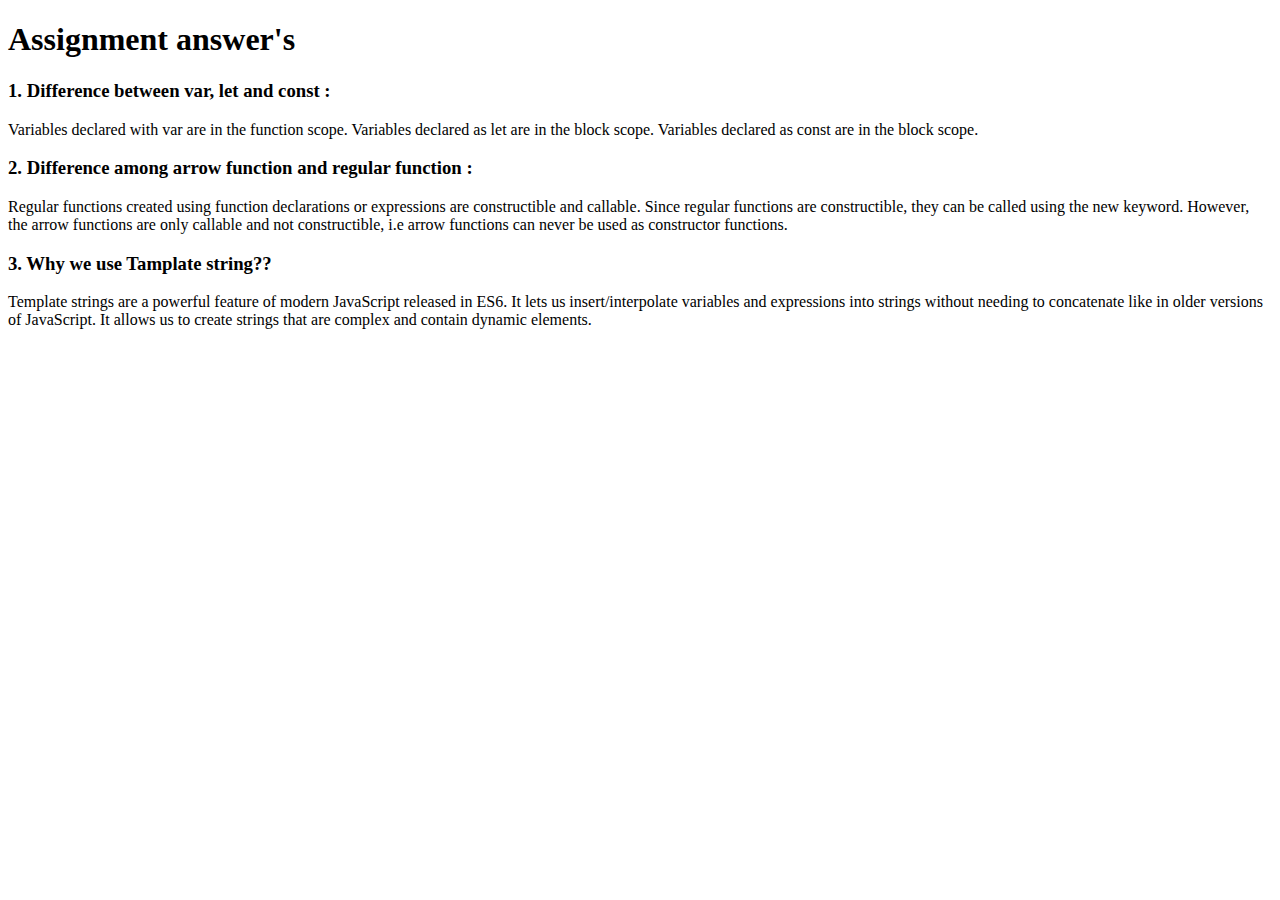
<file: blog.html>
<!DOCTYPE html>
<html lang="en">
<head>
    <meta charset="UTF-8">
    <meta http-equiv="X-UA-Compatible" content="IE=edge">
    <meta name="viewport" content="width=device-width, initial-scale=1.0">
    <title>Blog</title>
    <link href="https://cdn.jsdelivr.net/npm/bootstrap@5.2.0/dist/css/bootstrap.min.css" rel="stylesheet"
    integrity="sha384-gH2yIJqKdNHPEq0n4Mqa/HGKIhSkIHeL5AyhkYV8i59U5AR6csBvApHHNl/vI1Bx" crossorigin="anonymous">
</head>
<body class="container">
    <header class="text-center p-5">
        <h1>Assignment answer's</h1>
    </header>


    <main>
        <section>
            <div class="text-center p-3">
                <h3>1. Difference between var, let and const :</h3>
                <p class="m-4">Variables declared with var are in the function scope. Variables declared as let are in the block scope. Variables declared as const are in the block scope.</p>
            </div>
            <div class="text-center p-3">
                <h3>2. Difference among arrow function and regular function :</h3>
                <p class="m-4">Regular functions created using function declarations or expressions are constructible and callable. Since regular functions are constructible, they can be called using the new keyword. However, the arrow functions are only callable and not constructible, i.e arrow functions can never be used as constructor functions.</p>
            </div>
            <div class="text-center p-3">
                <h3>3. Why we use Tamplate string??</h3>
                <p class="m-4">Template strings are a powerful feature of modern JavaScript released in ES6. It lets us insert/interpolate variables and expressions into strings without needing to concatenate like in older versions of JavaScript. It allows us to create strings that are complex and contain dynamic elements.</p>
            </div>
        </section>
    </main>
    <script src="https://cdn.jsdelivr.net/npm/bootstrap@5.2.0/dist/js/bootstrap.bundle.min.js"
    integrity="sha384-A3rJD856KowSb7dwlZdYEkO39Gagi7vIsF0jrRAoQmDKKtQBHUuLZ9AsSv4jD4Xa"
    crossorigin="anonymous"></script>
</body>
</html>
</file>
